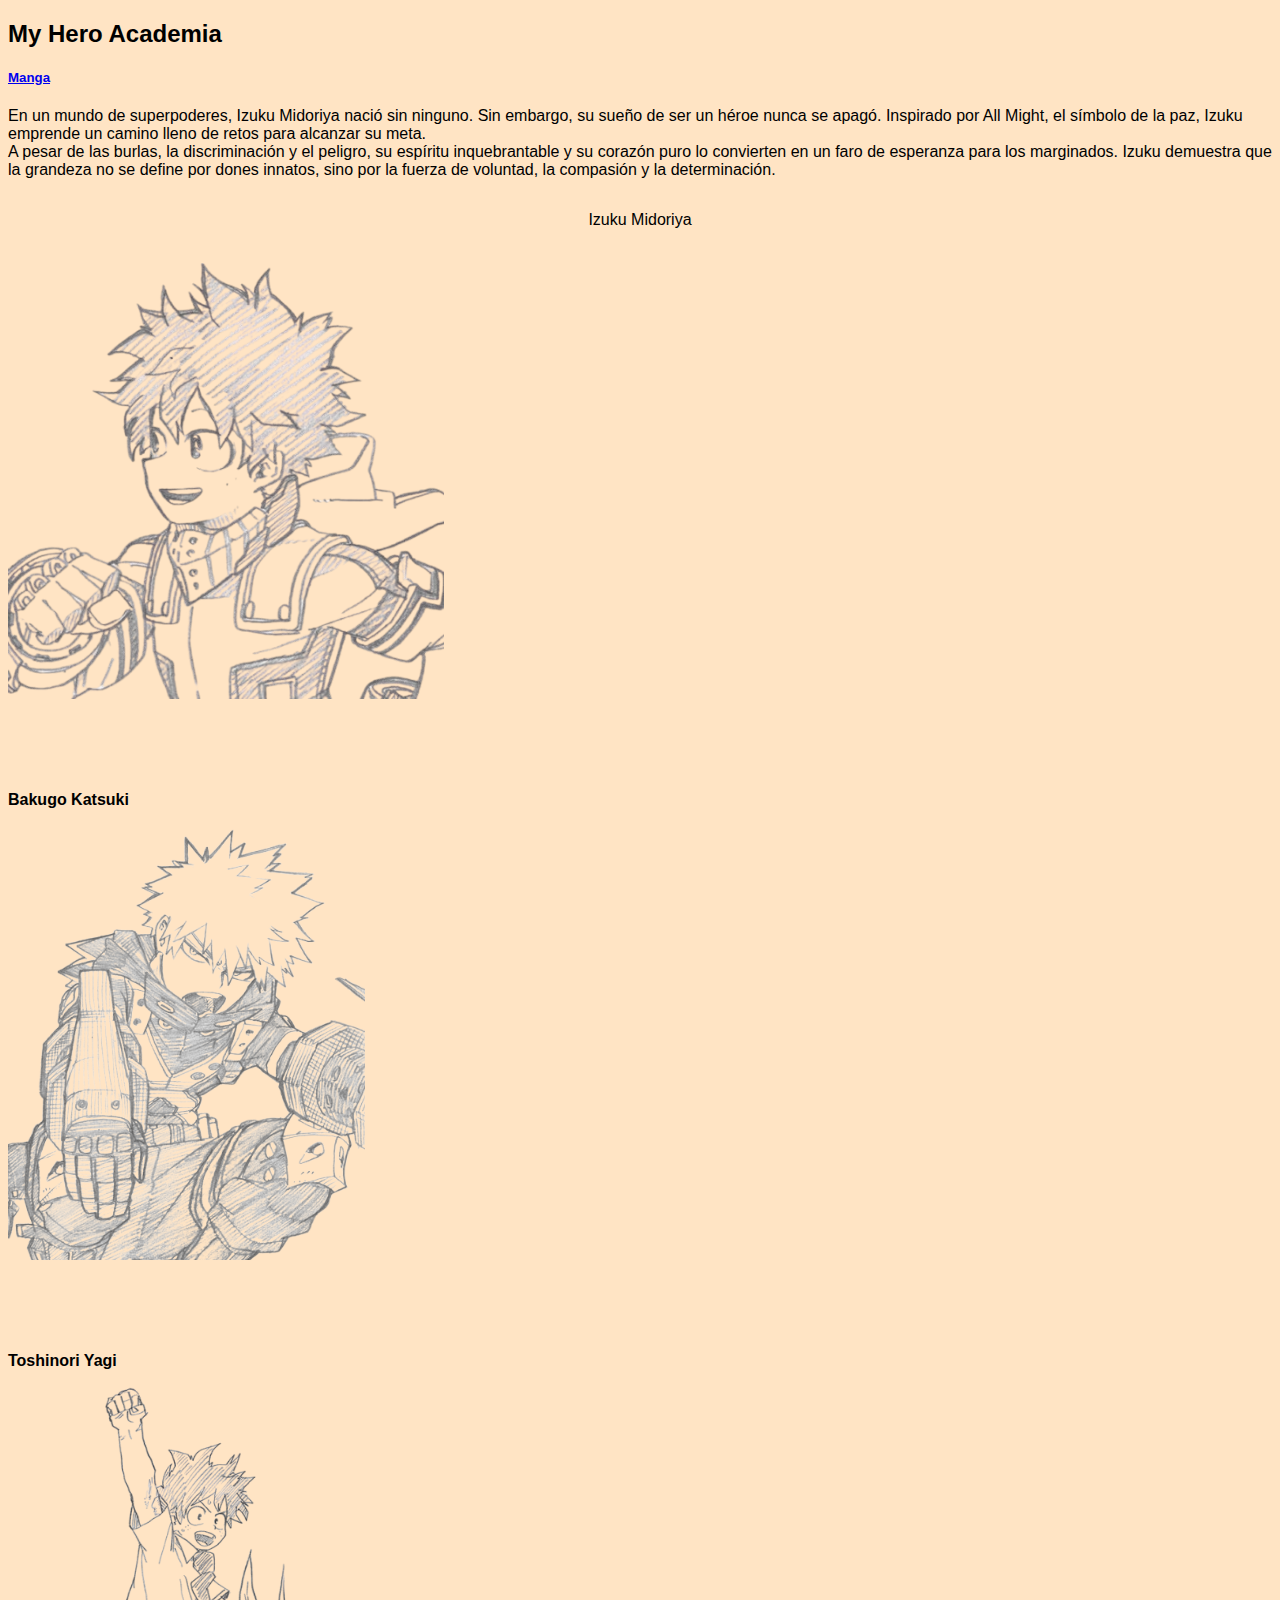
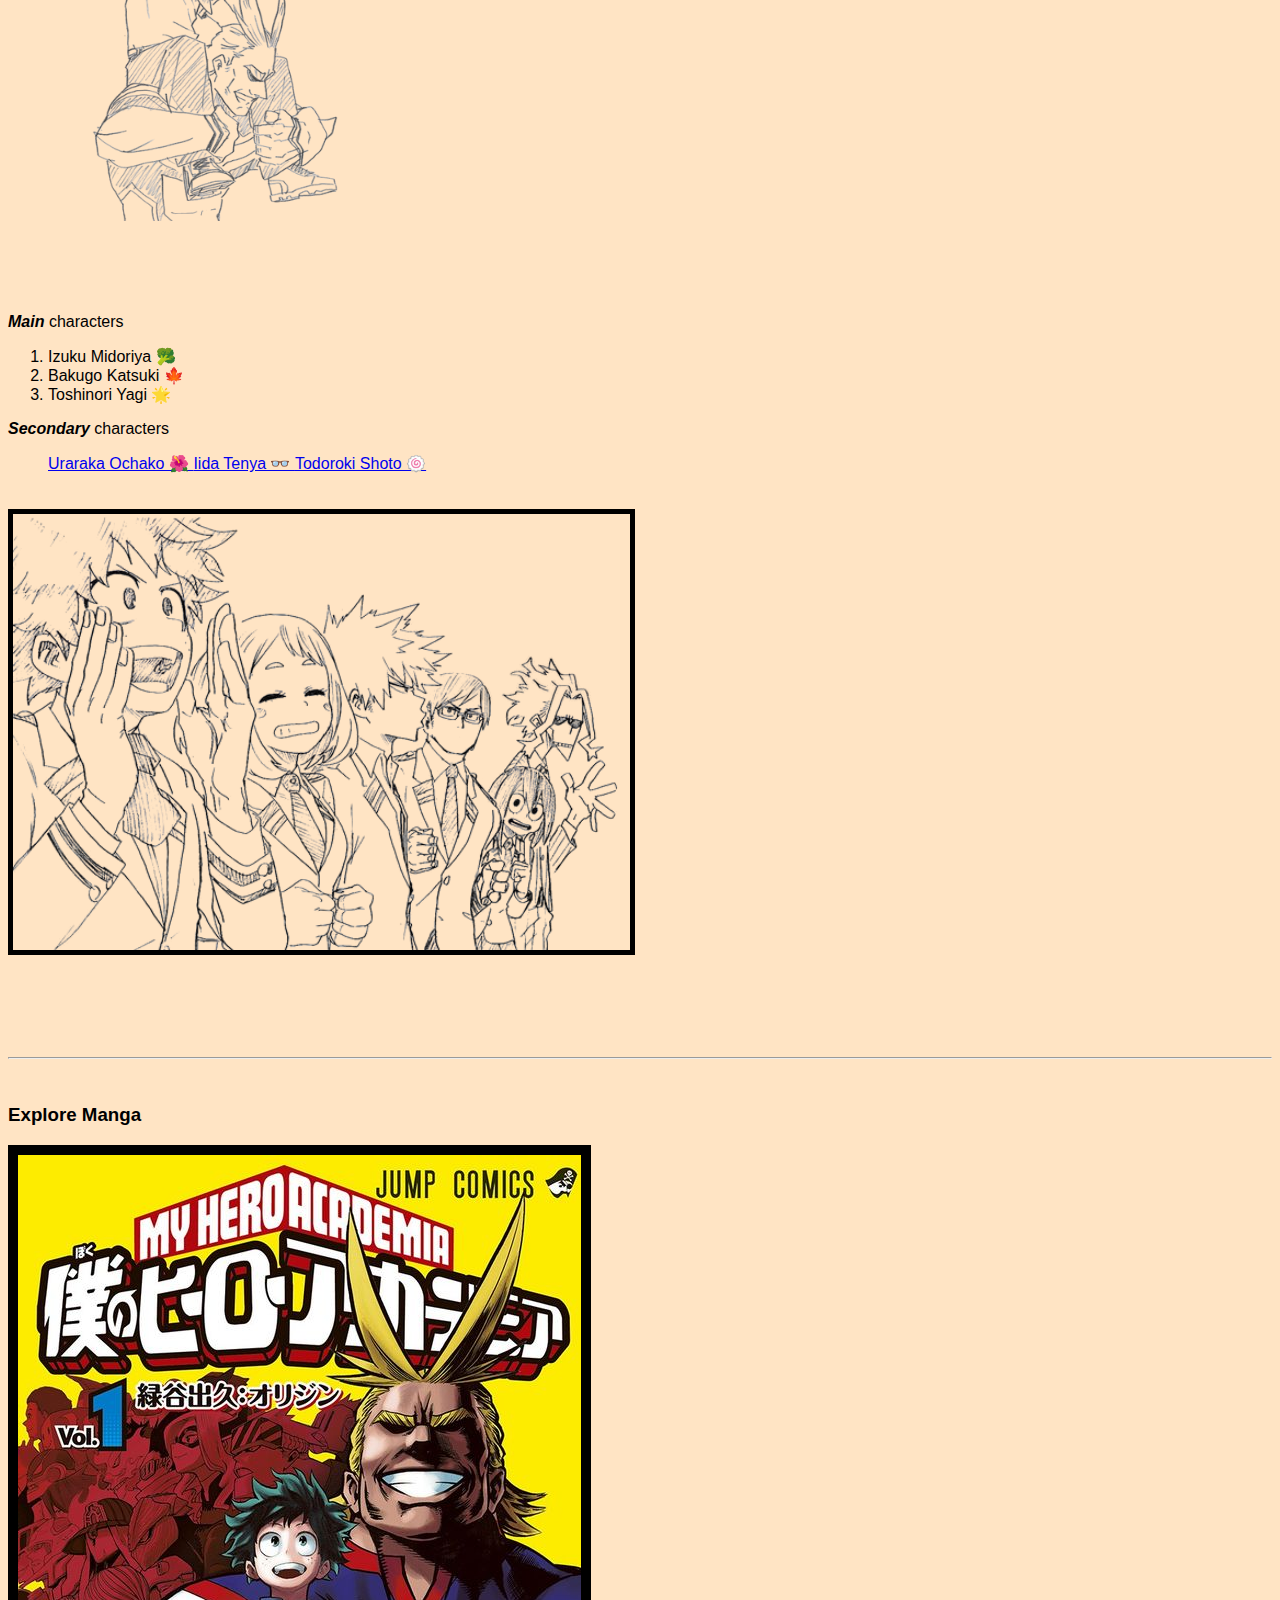
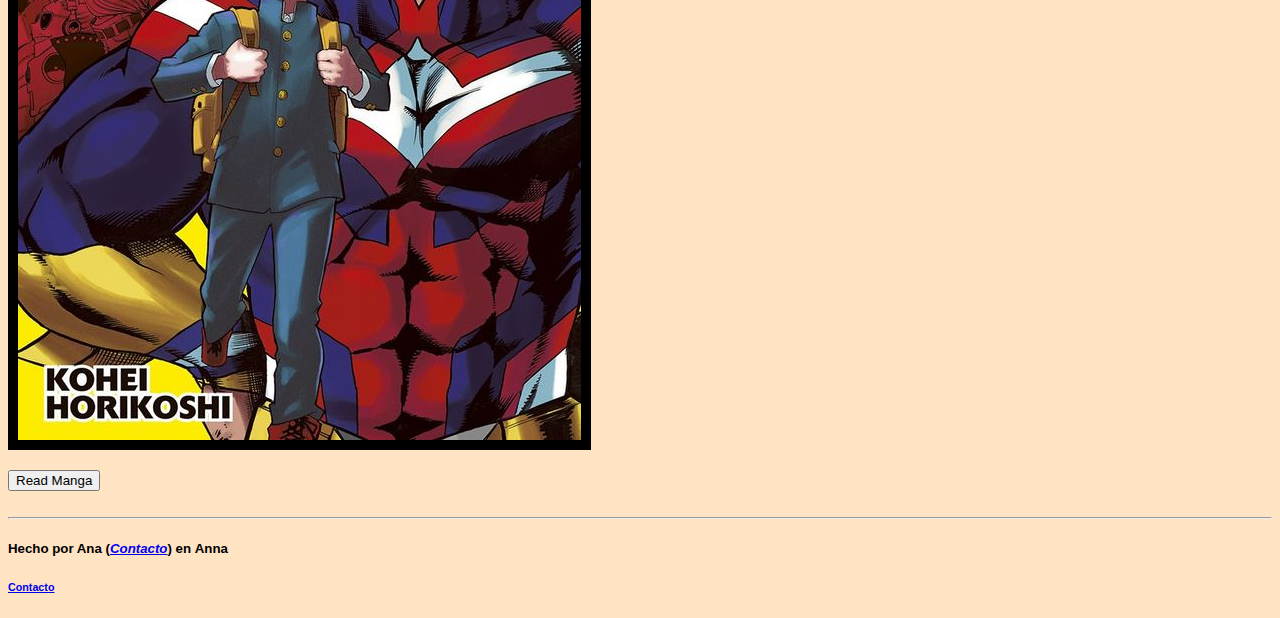
<file: index.html>
<!--Tipo de documento-->
<!DOCTYPE html>
<!-- html: etiqueta principal, engloba toda la página, nada va fuera de esta etiqueta. -->
<!-- lang="es": lenguaje de la página -->

<html lang="en">
<!-- head: Configuraciones, que no se ven en el sitio -->
<!-- conectar archivos, describir el sitio, poner tamaños -->

<!-- <style>
    body {
        color: rgb(240, 229, 190);
    }
</style> -->

<head>
    <meta charset="UTF-8">
    <meta name="viewport" content="width=device-width, initial-scale=1.0">

    <!-- title: Titúlo de la pestaña de la página -->
    <title>Mi Primera Pagina Web</title>
    <link rel="stylesheet" href="style.css">
</head>

<!-- body: Codigo visible de la pagina -->
<!-- Aquí vamos a ocupar nuestro catálogo de etiquetas-->

<body>
    <h2 id="title">My Hero Academia </h2>
    <a href="#manga">
        <h5>Manga</h5>
    </a>

    <p id="intro">
        En un mundo de superpoderes, Izuku Midoriya nació sin ninguno. Sin embargo, su sueño de ser un héroe nunca se
        apagó. Inspirado por All Might, el símbolo de la paz, Izuku emprende un camino lleno de retos para alcanzar su
        meta.
        <br>
        A pesar de las burlas, la discriminación y el peligro, su espíritu inquebrantable y su corazón puro lo
        convierten en un faro de esperanza para los marginados. Izuku demuestra que la grandeza no se define por dones
        innatos, sino por la fuerza de voluntad, la compasión y la determinación.
    </p>

    <div class="texto-centrado">
        <p class="inline-block inline texto-centrado">Izuku Midoriya</p>
    </div>

    <br>
    <img id="izuku" src="images/izuku.png" alt=""">

    <br><br><br><br><br>

    <b><p>Bakugo Katsuki</p></b>
    <img id=" bakugo" src="images/bakugo.png" alt="">

    <br><br><br><br><br>

    <b>
        <p>Toshinori Yagi</p>
    </b>
    <img id=" yagi" src="images/yagi.png" alt="">

    <br><br><br>

    <br><br>

    <div>
        <p><i><b>Main</b></i> characters </p>

        <ol>
            <li>Izuku Midoriya &#129382;</li>
            <li>Bakugo Katsuki &#127809;</li>
            <li>Toshinori Yagi &#127775;</li>
        </ol>


        <p> <i><b>Secondary</b></i> characters</p>
        <ul id="navegacion">
            <li> <a href="https://mx.pinterest.com/search/pins/?q=uraraka%20manga&rs=typed"> Uraraka Ochako &#127802;
                </a></li>
            <li> <a href="https://mx.pinterest.com/search/pins/?q=iida%20manga&rs=typed"> Iida Tenya &#128083; </a></li>
            <li> <a href="https://mx.pinterest.com/search/pins/?q=shoto%20manga&rs=typed"> Todoroki Shoto &#127845;</a>
            </li>
        </ul>

    </div>
    <br><br>
    <img class="image" src="images/1-a.png" alt="Clase 1-A">

    <br><br>
    <br><br>
    <br><br>
    <hr><br>

    <h3>Explore Manga</h3>

    <a id="manga" href="https://visortmo.com/library/manga/127/boku-no-hero-academia">
        <img class="image" id="manga-id" src="images/Manga 1.jpg" alt="">
        <p></p>
        <button>Read Manga</button>
    </a>


</body>
<br><br>
<hr>
<footer>
    <h5>Hecho por Ana (<i><a href="contacto.html">Contacto</a></i>) en <b>Anna</b></h5>
    <h6>
        <a href="contacto.html">Contacto</a>
    </h6>
</footer>

</html>
</file>
<file: style.css>
body {
    background-color: bisque;
    font-family: 'Gill Sans', 'Gill Sans MT', Calibri, 'Trebuchet MS', sans-serif;
    background-image: "images/back.jpg";
}

.image {
    border: 5px solid #000;
}

#title {
    font-family: 'Segoe UI', Tahoma, Geneva, Verdana, sans-serif;
}

border {
    border: 15px solid #000;
}

.inline {
    display: inline;
}

#intro {
    font-family: 'Gill Sans', 'Gill Sans MT', Calibri, 'Trebuchet MS', sans-serif;
}

.inline-block {
    display: inline-block;
}

.texto-centrado {
    text-align: center;
}

/*Los id solo aplica a un elemento en el sitio, no se repiten*/
#manga-id {
    border: 10px solid #000;
}


#navegacion {
    display: inline;
}


/* Selector combinado
Aqui podemos combinar mas de una opcion para ir filtrando mis etiquetas*/

#navegacion li {
    display: inline;
}

footer {
    text-align: left;
}

* {
    font-family: "Gill Sans", sans-serif;
}
</file>
